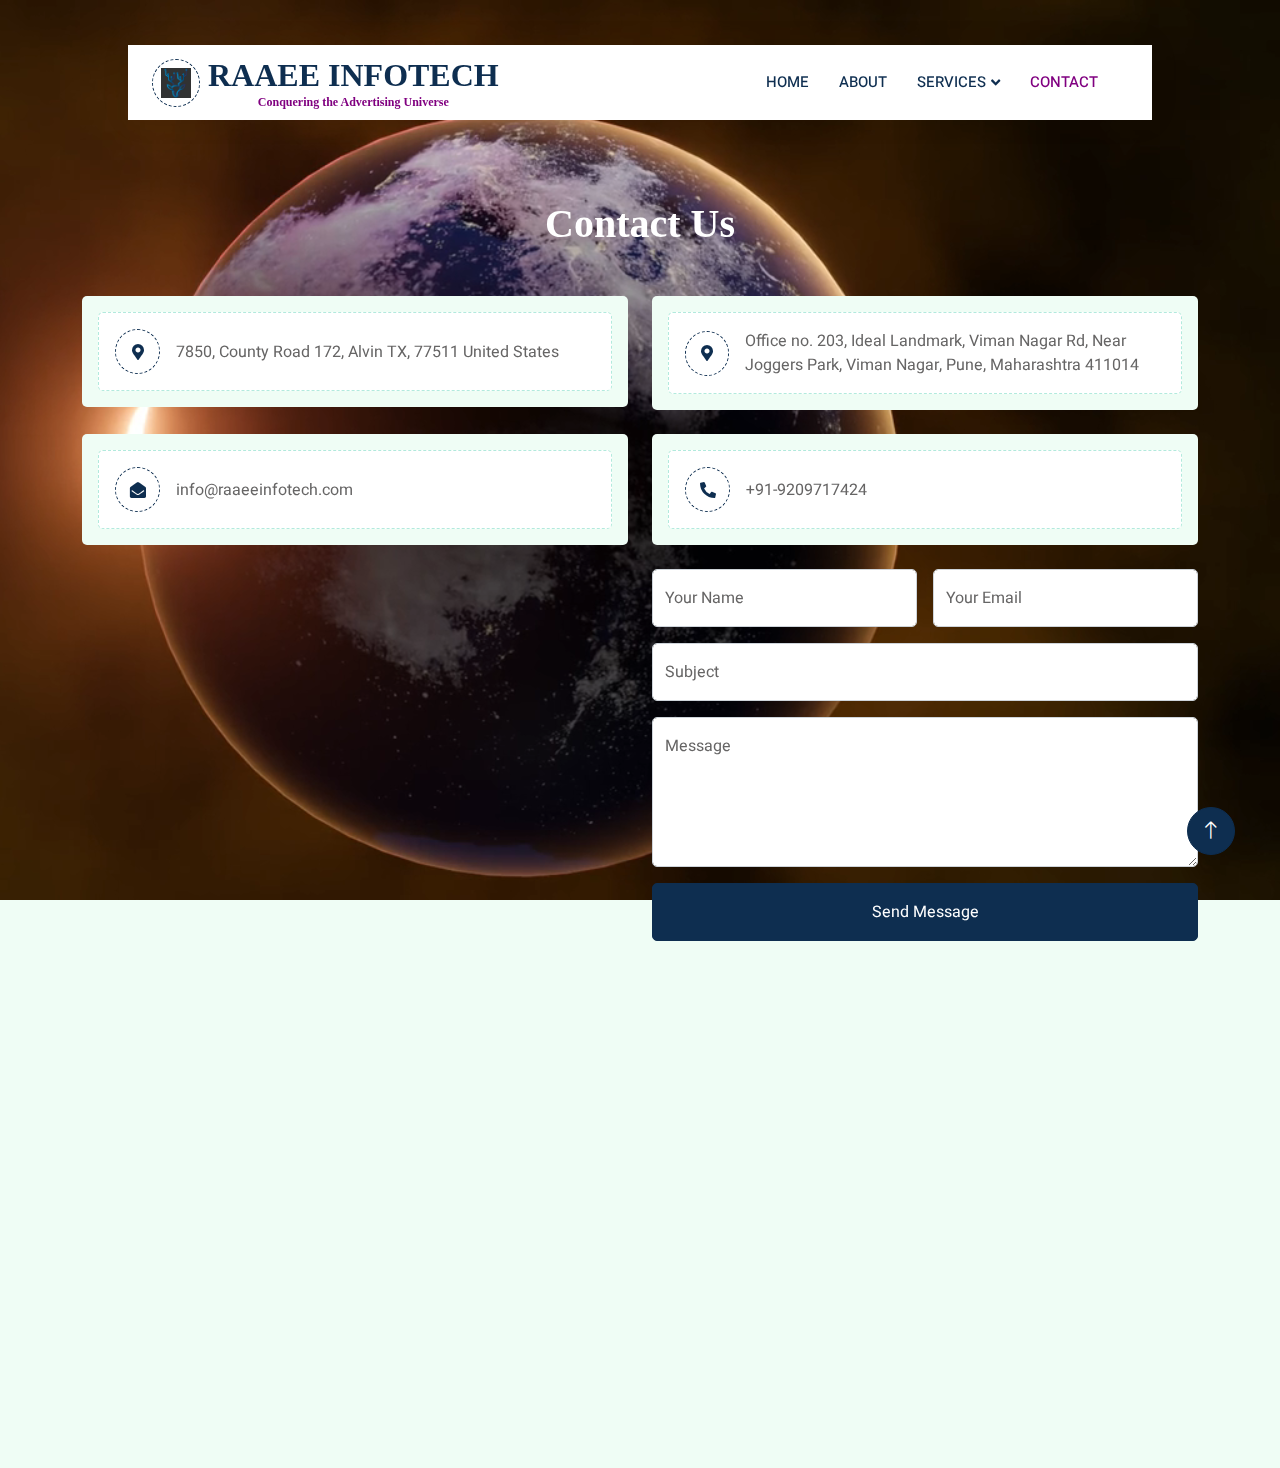
<file: contact.html>
<!DOCTYPE html>
<html lang="en">

<head>
    <meta charset="utf-8">
    <title>Raaee INFOTECH</title>
    <meta content="width=device-width, initial-scale=1.0" name="viewport">
    <meta content="" name="keywords">
    <meta content="" name="description">

    <!-- Favicon -->
    <link href="img/favicon.ico" rel="icon">

    <!-- Google Web Fonts -->
    <link rel="preconnect" href="https://fonts.googleapis.com">
    <link rel="preconnect" href="https://fonts.gstatic.com" crossorigin>
    <link href="https://fonts.googleapis.com/css2?family=Heebo:wght@400;500;600&family=Inter:wght@700;800&display=swap" rel="stylesheet">
    
    <!-- Icon Font Stylesheet -->
    <link href="https://cdnjs.cloudflare.com/ajax/libs/font-awesome/5.10.0/css/all.min.css" rel="stylesheet">
    <link href="https://cdn.jsdelivr.net/npm/bootstrap-icons@1.4.1/font/bootstrap-icons.css" rel="stylesheet">

    <!-- Libraries Stylesheet -->
    <link href="lib/animate/animate.min.css" rel="stylesheet">
    <link href="lib/owlcarousel/assets/owl.carousel.min.css" rel="stylesheet">

    <!-- Customized Bootstrap Stylesheet -->
    <link href="css/bootstrap.min.css" rel="stylesheet">

    <!-- Template Stylesheet -->
    <link href="css/style.css" rel="stylesheet">
    <style>
        #myVideo {
            position: fixed;
            right: 0;
            bottom: 0;
            min-width: 100%; 
            min-height: 100%;
        }

        .body {
            position: fixed;
            top: 0;
            background: transparent;
            color: white;
            width: 100%;
            padding: 20px;
        }
        
        .container-xxl{
            position: relative;
            margin-top: 80px; 
        }
        .container-fluid {
            position: relative;
        }
        .h1,.h2,.h3,.h4,.h5,.h6{
            color: white;
        }
        .mb-3{
            color: white;
        }
        p{
            color: white;
        }
        small{            
            color: white;
        } 
        
    </style>
</head>

<body>
    <!-- <div class="container-xxl bg-white p-0"> -->
       
        <!-- Spinner Start -->
        <div id="spinner" class="show bg-white position-fixed translate-middle w-100 vh-100 top-50 start-50 d-flex align-items-center justify-content-center">
            <div class="spinner-border text-primary" style="width: 3rem; height: 3rem;" role="status">
                <span class="sr-only">Loading...</span>
            </div>
        </div>
        <!-- Spinner End -->
        <video autoplay muted loop id="myVideo">
            <source src="videos/earth1.mp4" preload="auto" type="video/mp4">
            Your browser does not support HTML5 video.
        </video>

        <!-- Navbar Start -->
        <div class="container-fluid nav-bar bg-transparent">
            <nav class="navbar navbar-expand-lg bg-white navbar-light py-0 px-4">
                <a href="index.html" class="navbar-brand d-flex align-items-center text-center">
                    <div class="icon p-2 me-2">
                        <img class="img-fluid" src="img/main.jpg" alt="Icon" style="width: 30px; height: 30px;">
                    </div>
                    <div class="text-center py-3">
                        <h2 class=" " style="color: rgb(14, 46, 80); margin-top: 1rem;">RAAEE INFOTECH<br>
                            <p style="color: purple; font-size: 12px;">Conquering the Advertising Universe</p>
                        </h2>
                    </div>
                </a>
                <button type="button" class="navbar-toggler" data-bs-toggle="collapse" data-bs-target="#navbarCollapse">
                    <span class="navbar-toggler-icon"></span>
                </button>
                <div class="collapse navbar-collapse" id="navbarCollapse">
                    <div class="navbar-nav ms-auto">
                        <a href="index.html" class="nav-item nav-link ">Home</a>
                        <a href="about.html" class="nav-item nav-link ">About</a>
                        <div class="nav-item dropdown">
                            <a href="#" class="nav-link dropdown-toggle" data-bs-toggle="dropdown">Services</a>
                            <div class="dropdown-menu rounded-0 m-0">
                                <a href="property-list.html" class="dropdown-item">Tele-Marketing</a>
                                <a href="property-type.html" class="dropdown-item">Social Media Marketing</a>
                                <a href="property-agent.html" class="dropdown-item">Email Marketing</a> 
                            <a href="customer-service.html" class="dropdown-item">Customer Services</a>
                                <!-- <a href="property-agent.html" class="dropdown-item">Email Marketing</a>  -->
                            </div>
                        </div>
                        <!-- <div class="nav-item dropdown">
                            <a href="#" class="nav-link dropdown-toggle" data-bs-toggle="dropdown">Pages</a>
                            <div class="dropdown-menu rounded-0 m-0">
                                <a href="testimonial.html" class="dropdown-item">Testimonial</a>
                                <a href="404.html" class="dropdown-item">404 Error</a>
                            </div>
                        </div> -->
                        <a href="contact.html" class="nav-item nav-link active">Contact</a>
                    </div>
                    
                </div>
            </nav>
            </div>
        <!-- Navbar End -->

       

        <!-- Contact Start -->
        <div class="container-xxl">
            <div class="container">
                <div class="text-center mx-auto mb-5 wow fadeInUp" data-wow-delay="0.1s" style="max-width: 600px;">
                    <h1 class="mb-3">Contact Us</h1>
                </div>
                <div class="row g-4">
                    <div class="col-12">
                        <div class="row gy-4">
                            <div class="col-md-6 col-lg-6 wow fadeIn" data-wow-delay="0.1s">
                                <div class="bg-light rounded p-3">
                                    <div class="d-flex align-items-center bg-white rounded p-3" style="border: 1px dashed rgba(0, 185, 142, .3)">
                                        <div class="icon me-3" style="width: 45px; height: 45px;">
                                            <i class="fa fa-map-marker-alt text-primary"></i>
                                        </div>
                                        <span>7850, County Road 172, Alvin TX, 77511 United States</span>
                                    </div>
                                </div>
                            </div>
                            <div class="col-md-6 col-lg-6 wow fadeIn" data-wow-delay="0.3s">
                                <div class="bg-light rounded p-3">
                                    <div class="d-flex align-items-center bg-white rounded p-3" style="border: 1px dashed rgba(0, 185, 142, .3)">
                                        <div class="icon me-3" style="width: 45px; height: 45px;">
                                            <i class="fa fa-map-marker-alt text-primary"></i>
                                        </div>
                                        <span>Office no. 203, Ideal Landmark, Viman Nagar Rd, Near Joggers Park, Viman Nagar, Pune, Maharashtra 411014</span>
                                    </div>
                                </div>
                            </div>

                            <div class="col-md-6 col-lg-6 wow fadeIn" data-wow-delay="0.5s">
                                <div class="bg-light rounded p-3">
                                    <div class="d-flex align-items-center bg-white rounded p-3" style="border: 1px dashed rgba(0, 185, 142, .3)">
                                        <div class="icon me-3" style="width: 45px; height: 45px;">
                                            <i class="fa fa-envelope-open text-primary"></i>
                                        </div>
                                        <span>info@raaeeinfotech.com</span>
                                    </div>
                                </div>
                            </div>
                            <div class="col-md-6 col-lg-6 wow fadeIn" data-wow-delay="0.7s">
                                <div class="bg-light rounded p-3">
                                    <div class="d-flex align-items-center bg-white rounded p-3" style="border: 1px dashed rgba(0, 185, 142, .3)">
                                        <div class="icon me-3" style="width: 45px; height: 45px;">
                                            <i class="fa fa-phone-alt text-primary"></i>
                                        </div>
                                        <span>+91-9209717424</span>
                                    </div>
                                </div>
                            </div>
                        </div>
                    </div>
                    <div class="col-md-6 wow fadeInUp" data-wow-delay="0.1s">
                        <iframe class="position-relative rounded w-100 h-100"
                            src="https://maps.google.com/maps?q=+7850%2C+County+Road+172%2C+Alvin+TX%2C+77511+United+States&t=&z=13&ie=UTF8&iwloc=&output=embed"
                            frameborder="0" style="min-height: 400px; border:0;" allowfullscreen="" aria-hidden="false"
                            tabindex="0"></iframe>
                    </div>
                    <div class="col-md-6">
                        <div class="wow fadeInUp" data-wow-delay="0.5s">
                            <!-- <p class="mb-4">The contact form is currently inactive. Get a functional and working contact form with Ajax & PHP in a few minutes. Just copy and paste the files, add a little code and you're done. <a href="https://htmlcodex.com/contact-form">Download Now</a>.</p> -->
                            <form>
                                <div class="row g-3">
                                    <div class="col-md-6">
                                        <div class="form-floating">
                                            <input type="text" class="form-control" id="name" placeholder="Your Name">
                                            <label for="name">Your Name</label>
                                        </div>
                                    </div>
                                    <div class="col-md-6">
                                        <div class="form-floating">
                                            <input type="email" class="form-control" id="email" placeholder="Your Email">
                                            <label for="email">Your Email</label>
                                        </div>
                                    </div>
                                    <div class="col-12">
                                        <div class="form-floating">
                                            <input type="text" class="form-control" id="subject" placeholder="Subject">
                                            <label for="subject">Subject</label>
                                        </div>
                                    </div>
                                    <div class="col-12">
                                        <div class="form-floating">
                                            <textarea class="form-control" placeholder="Leave a message here" id="message" style="height: 150px"></textarea>
                                            <label for="message">Message</label>
                                        </div>
                                    </div>
                                    <div class="col-12">
                                        <button class="btn btn-primary w-100 py-3" type="submit">Send Message</button>
                                    </div>
                                </div>
                            </form>
                        </div>
                    </div>
                </div>
            </div>
        </div>
        <!-- Contact End -->


        <!-- Footer Start -->
        <div class="container-fluid bg-dark text-white-50 footer pt-5 mt-5 wow fadeIn" data-wow-delay="0.1s">
            <div class="container py-5">
                <div class="row g-5">
                    <div class="col-lg-4 col-md-6">
                        <h5 class="text-white mb-4">Get In Touch</h5>
                        <p><i class="fa fa-map-marker-alt me-3"></i>7850, County Road 172, Alvin TX, 77511 United States</p>
                        <p><i class="fa fa-map-marker-alt me-3"></i>Office no. 203, Ideal Landmark, Viman Nagar Rd, Near Joggers Park, Viman Nagar, Pune, Maharashtra 411014</p>
                        <p><i class="fa fa-phone-alt me-3"></i>+91-9209717424</p>
                        <p><i class="fa fa-envelope me-3"></i>info@raaeeinfotech.com</p>
                        
                    </div>
                    <div class="col-lg-4 col-md-6">
                        <h5 class="text-white mb-4">Quick Links</h5>
                        <a class="btn btn-link text-white-50" href="about.html">About Us</a>
                        <a class="btn btn-link text-white-50" href="contact.html">Contact Us</a>
                        <a class="btn btn-link text-white-50" href="property-list.html">Our Services</a>
                        <div class="d-flex pt-2">
                            <a class="btn btn-outline-light btn-social" href=""><i class="fab fa-twitter"></i></a>
                            <a class="btn btn-outline-light btn-social" href=""><i class="fab fa-facebook-f"></i></a>
                            <a class="btn btn-outline-light btn-social" href=""><i class="fab fa-youtube"></i></a>
                            <a class="btn btn-outline-light btn-social" href=""><i class="fab fa-linkedin-in"></i></a>
                        </div>
                        <!-- <a class="btn btn-link text-white-50" href="">Privacy Policy</a>
                        <a class="btn btn-link text-white-50" href="">Terms & Condition</a> -->
                    </div>
                    
                    <div class="col-lg-4 col-md-6">
                        <a href=""><img class="img-fluid" src="img/raaee_logo.png" style="height: 300px; width: 600px;" alt=""></a>
                    </div>
                </div>
            </div>
            
        </div>
        <!-- Footer End -->

        <!-- Back to Top -->
        <a href="#" class="btn btn-lg btn-primary btn-lg-square back-to-top"><i class="bi bi-arrow-up"></i></a>
    

    <!-- JavaScript Libraries -->
    <script src="https://code.jquery.com/jquery-3.4.1.min.js"></script>
    <script src="https://cdn.jsdelivr.net/npm/bootstrap@5.0.0/dist/js/bootstrap.bundle.min.js"></script>
    <script src="lib/wow/wow.min.js"></script>
    <script src="lib/easing/easing.min.js"></script>
    <script src="lib/waypoints/waypoints.min.js"></script>
    <script src="lib/owlcarousel/owl.carousel.min.js"></script>

    <!-- Template Javascript -->
    <script src="js/main.js"></script>
</body>

</html>
</file>
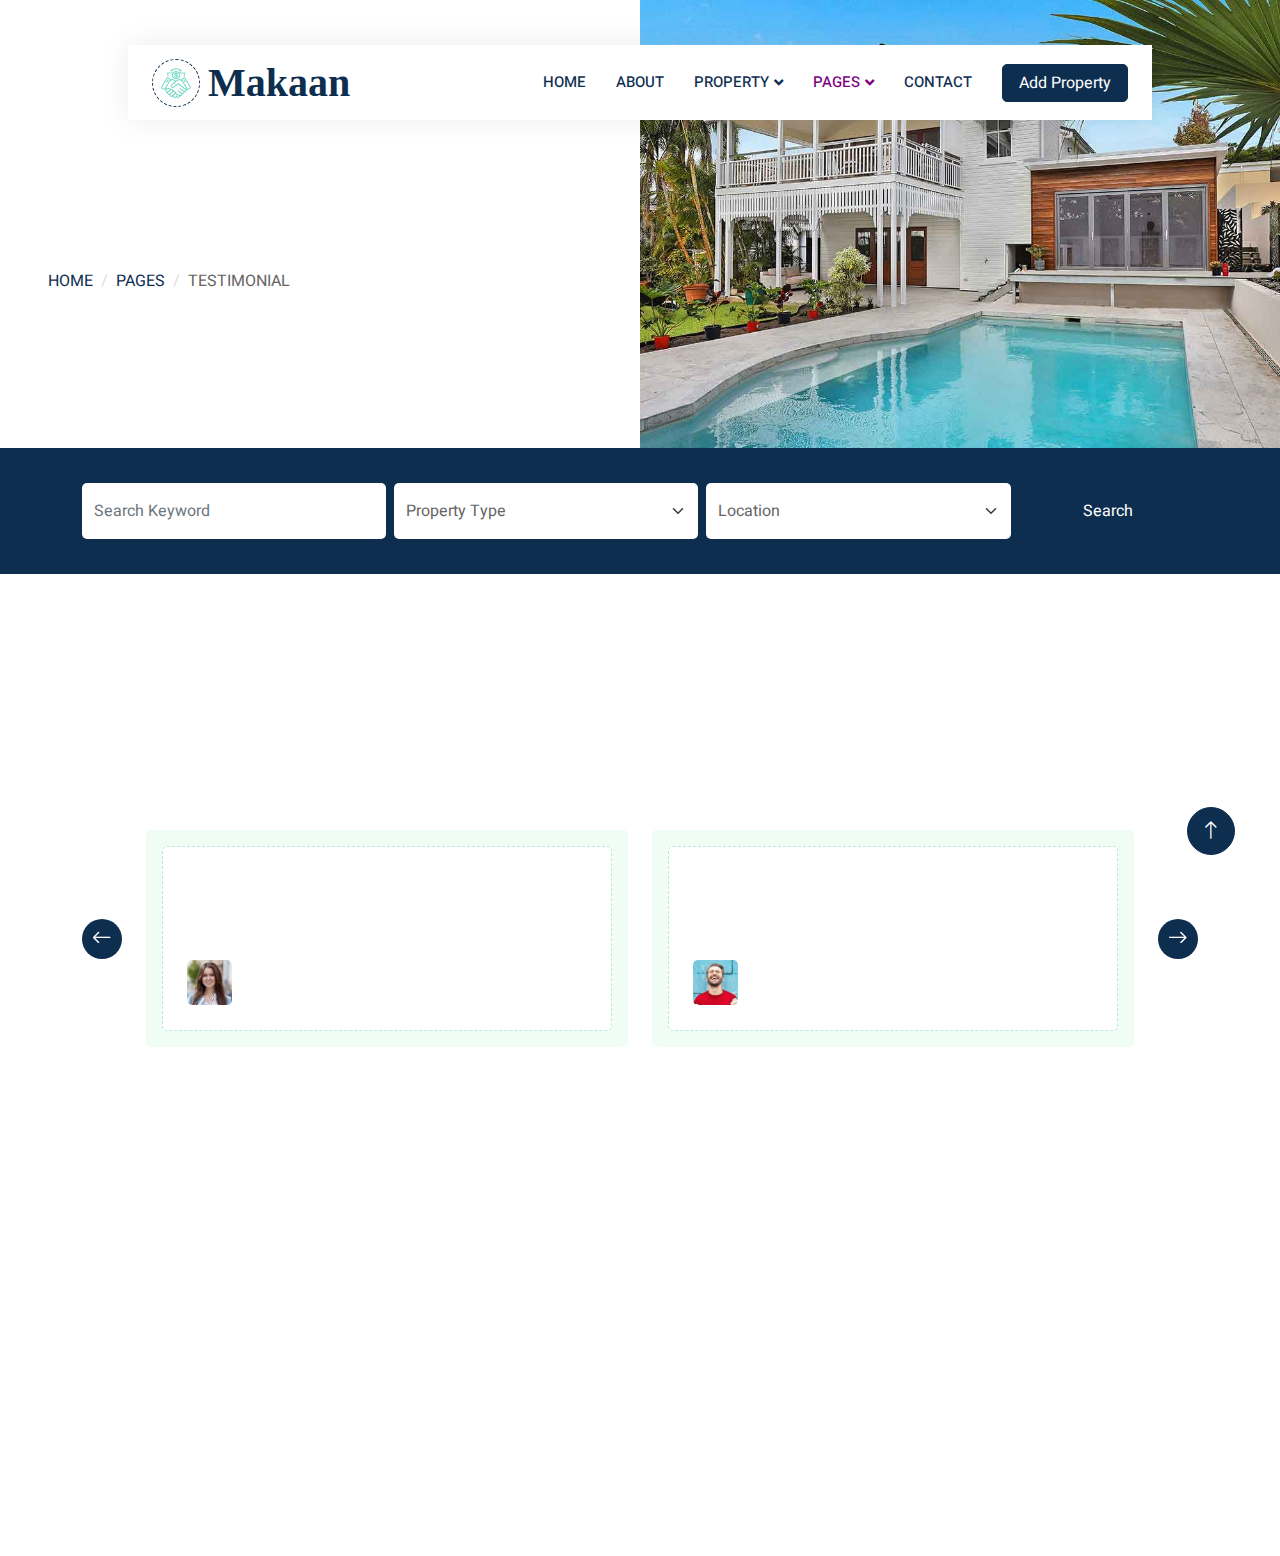
<file: testimonial.html>
<!DOCTYPE html>
<html lang="en">

<head>
    <meta charset="utf-8">
    <title>Makaan - Real Estate HTML Template</title>
    <meta content="width=device-width, initial-scale=1.0" name="viewport">
    <meta content="" name="keywords">
    <meta content="" name="description">

    <!-- Favicon -->
    <link href="img/favicon.ico" rel="icon">

    <!-- Google Web Fonts -->
    <link rel="preconnect" href="https://fonts.googleapis.com">
    <link rel="preconnect" href="https://fonts.gstatic.com" crossorigin>
    <link href="https://fonts.googleapis.com/css2?family=Heebo:wght@400;500;600&family=Inter:wght@700;800&display=swap" rel="stylesheet">
    
    <!-- Icon Font Stylesheet -->
    <link href="https://cdnjs.cloudflare.com/ajax/libs/font-awesome/5.10.0/css/all.min.css" rel="stylesheet">
    <link href="https://cdn.jsdelivr.net/npm/bootstrap-icons@1.4.1/font/bootstrap-icons.css" rel="stylesheet">

    <!-- Libraries Stylesheet -->
    <link href="lib/animate/animate.min.css" rel="stylesheet">
    <link href="lib/owlcarousel/assets/owl.carousel.min.css" rel="stylesheet">

    <!-- Customized Bootstrap Stylesheet -->
    <link href="css/bootstrap.min.css" rel="stylesheet">

    <!-- Template Stylesheet -->
    <link href="css/style.css" rel="stylesheet">
</head>

<body>
    <div class="container-xxl bg-white p-0">
        <!-- Spinner Start -->
        <div id="spinner" class="show bg-white position-fixed translate-middle w-100 vh-100 top-50 start-50 d-flex align-items-center justify-content-center">
            <div class="spinner-border text-primary" style="width: 3rem; height: 3rem;" role="status">
                <span class="sr-only">Loading...</span>
            </div>
        </div>
        <!-- Spinner End -->


        <!-- Navbar Start -->
        <div class="container-fluid nav-bar bg-transparent">
            <nav class="navbar navbar-expand-lg bg-white navbar-light py-0 px-4">
                <a href="index.html" class="navbar-brand d-flex align-items-center text-center">
                    <div class="icon p-2 me-2">
                        <img class="img-fluid" src="img/icon-deal.png" alt="Icon" style="width: 30px; height: 30px;">
                    </div>
                    <h1 class="m-0 text-primary">Makaan</h1>
                </a>
                <button type="button" class="navbar-toggler" data-bs-toggle="collapse" data-bs-target="#navbarCollapse">
                    <span class="navbar-toggler-icon"></span>
                </button>
                <div class="collapse navbar-collapse" id="navbarCollapse">
                    <div class="navbar-nav ms-auto">
                        <a href="index.html" class="nav-item nav-link">Home</a>
                        <a href="about.html" class="nav-item nav-link">About</a>
                        <div class="nav-item dropdown">
                            <a href="#" class="nav-link dropdown-toggle" data-bs-toggle="dropdown">Property</a>
                            <div class="dropdown-menu rounded-0 m-0">
                                <a href="property-list.html" class="dropdown-item">Property List</a>
                                <a href="property-type.html" class="dropdown-item">Property Type</a>
                                <a href="property-agent.html" class="dropdown-item">Property Agent</a>
                            </div>
                        </div>
                        <div class="nav-item dropdown">
                            <a href="#" class="nav-link dropdown-toggle active" data-bs-toggle="dropdown">Pages</a>
                            <div class="dropdown-menu rounded-0 m-0">
                                <a href="testimonial.html" class="dropdown-item active">Testimonial</a>
                                <a href="404.html" class="dropdown-item">404 Error</a>
                            </div>
                        </div>
                        <a href="contact.html" class="nav-item nav-link">Contact</a>
                    </div>
                    <a href="" class="btn btn-primary px-3 d-none d-lg-flex">Add Property</a>
                </div>
            </nav>
        </div>
        <!-- Navbar End -->


        <!-- Header Start -->
        <div class="container-fluid header bg-white p-0">
            <div class="row g-0 align-items-center flex-column-reverse flex-md-row">
                <div class="col-md-6 p-5 mt-lg-5">
                    <h1 class="display-5 animated fadeIn mb-4">Testimonial</h1> 
                        <nav aria-label="breadcrumb animated fadeIn">
                        <ol class="breadcrumb text-uppercase">
                            <li class="breadcrumb-item"><a href="#">Home</a></li>
                            <li class="breadcrumb-item"><a href="#">Pages</a></li>
                            <li class="breadcrumb-item text-body active" aria-current="page">Testimonial</li>
                        </ol>
                    </nav>
                </div>
                <div class="col-md-6 animated fadeIn">
                    <img class="img-fluid" src="img/header.jpg" alt="">
                </div>
            </div>
        </div>
        <!-- Header End -->


        <!-- Search Start -->
        <div class="container-fluid bg-primary mb-5 wow fadeIn" data-wow-delay="0.1s" style="padding: 35px;">
            <div class="container">
                <div class="row g-2">
                    <div class="col-md-10">
                        <div class="row g-2">
                            <div class="col-md-4">
                                <input type="text" class="form-control border-0 py-3" placeholder="Search Keyword">
                            </div>
                            <div class="col-md-4">
                                <select class="form-select border-0 py-3">
                                    <option selected>Property Type</option>
                                    <option value="1">Property Type 1</option>
                                    <option value="2">Property Type 2</option>
                                    <option value="3">Property Type 3</option>
                                </select>
                            </div>
                            <div class="col-md-4">
                                <select class="form-select border-0 py-3">
                                    <option selected>Location</option>
                                    <option value="1">Location 1</option>
                                    <option value="2">Location 2</option>
                                    <option value="3">Location 3</option>
                                </select>
                            </div>
                        </div>
                    </div>
                    <div class="col-md-2">
                        <button class="btn btn-dark border-0 w-100 py-3">Search</button>
                    </div>
                </div>
            </div>
        </div>
        <!-- Search End -->


        <!-- Testimonial Start -->
        <div class="container-xxl py-5">
            <div class="container">
                <div class="text-center mx-auto mb-5 wow fadeInUp" data-wow-delay="0.1s" style="max-width: 600px;">
                    <h1 class="mb-3">Our Clients Say!</h1>
                    <p>Eirmod sed ipsum dolor sit rebum labore magna erat. Tempor ut dolore lorem kasd vero ipsum sit eirmod sit. Ipsum diam justo sed rebum vero dolor duo.</p>
                </div>
                <div class="owl-carousel testimonial-carousel wow fadeInUp" data-wow-delay="0.1s">
                    <div class="testimonial-item bg-light rounded p-3">
                        <div class="bg-white border rounded p-4">
                            <p>Tempor stet labore dolor clita stet diam amet ipsum dolor duo ipsum rebum stet dolor amet diam stet. Est stet ea lorem amet est kasd kasd erat eos</p>
                            <div class="d-flex align-items-center">
                                <img class="img-fluid flex-shrink-0 rounded" src="img/testimonial-1.jpg" style="width: 45px; height: 45px;">
                                <div class="ps-3">
                                    <h6 class="fw-bold mb-1">Client Name</h6>
                                    <small>Profession</small>
                                </div>
                            </div>
                        </div>
                    </div>
                    <div class="testimonial-item bg-light rounded p-3">
                        <div class="bg-white border rounded p-4">
                            <p>Tempor stet labore dolor clita stet diam amet ipsum dolor duo ipsum rebum stet dolor amet diam stet. Est stet ea lorem amet est kasd kasd erat eos</p>
                            <div class="d-flex align-items-center">
                                <img class="img-fluid flex-shrink-0 rounded" src="img/testimonial-2.jpg" style="width: 45px; height: 45px;">
                                <div class="ps-3">
                                    <h6 class="fw-bold mb-1">Client Name</h6>
                                    <small>Profession</small>
                                </div>
                            </div>
                        </div>
                    </div>
                    <div class="testimonial-item bg-light rounded p-3">
                        <div class="bg-white border rounded p-4">
                            <p>Tempor stet labore dolor clita stet diam amet ipsum dolor duo ipsum rebum stet dolor amet diam stet. Est stet ea lorem amet est kasd kasd erat eos</p>
                            <div class="d-flex align-items-center">
                                <img class="img-fluid flex-shrink-0 rounded" src="img/testimonial-3.jpg" style="width: 45px; height: 45px;">
                                <div class="ps-3">
                                    <h6 class="fw-bold mb-1">Client Name</h6>
                                    <small>Profession</small>
                                </div>
                            </div>
                        </div>
                    </div>
                </div>
            </div>
        </div>
        <!-- Testimonial End -->
        

        <!-- Footer Start -->
        <div class="container-fluid bg-dark text-white-50 footer pt-5 mt-5 wow fadeIn" data-wow-delay="0.1s">
            <div class="container py-5">
                <div class="row g-5">
                    <div class="col-lg-3 col-md-6">
                        <h5 class="text-white mb-4">Get In Touch</h5>
                        <p class="mb-2"><i class="fa fa-map-marker-alt me-3"></i>123 Street, New York, USA</p>
                        <p class="mb-2"><i class="fa fa-phone-alt me-3"></i>+012 345 67890</p>
                        <p class="mb-2"><i class="fa fa-envelope me-3"></i>info@example.com</p>
                        <div class="d-flex pt-2">
                            <a class="btn btn-outline-light btn-social" href=""><i class="fab fa-twitter"></i></a>
                            <a class="btn btn-outline-light btn-social" href=""><i class="fab fa-facebook-f"></i></a>
                            <a class="btn btn-outline-light btn-social" href=""><i class="fab fa-youtube"></i></a>
                            <a class="btn btn-outline-light btn-social" href=""><i class="fab fa-linkedin-in"></i></a>
                        </div>
                    </div>
                    <div class="col-lg-3 col-md-6">
                        <h5 class="text-white mb-4">Quick Links</h5>
                        <a class="btn btn-link text-white-50" href="">About Us</a>
                        <a class="btn btn-link text-white-50" href="">Contact Us</a>
                        <a class="btn btn-link text-white-50" href="">Our Services</a>
                        <a class="btn btn-link text-white-50" href="">Privacy Policy</a>
                        <a class="btn btn-link text-white-50" href="">Terms & Condition</a>
                    </div>
                    <div class="col-lg-3 col-md-6">
                        <h5 class="text-white mb-4">Photo Gallery</h5>
                        <div class="row g-2 pt-2">
                            <div class="col-4">
                                <img class="img-fluid rounded bg-light p-1" src="img/property-1.jpg" alt="">
                            </div>
                            <div class="col-4">
                                <img class="img-fluid rounded bg-light p-1" src="img/property-2.jpg" alt="">
                            </div>
                            <div class="col-4">
                                <img class="img-fluid rounded bg-light p-1" src="img/property-3.jpg" alt="">
                            </div>
                            <div class="col-4">
                                <img class="img-fluid rounded bg-light p-1" src="img/property-4.jpg" alt="">
                            </div>
                            <div class="col-4">
                                <img class="img-fluid rounded bg-light p-1" src="img/property-5.jpg" alt="">
                            </div>
                            <div class="col-4">
                                <img class="img-fluid rounded bg-light p-1" src="img/property-6.jpg" alt="">
                            </div>
                        </div>
                    </div>
                    <div class="col-lg-3 col-md-6">
                        <h5 class="text-white mb-4">Newsletter</h5>
                        <p>Dolor amet sit justo amet elitr clita ipsum elitr est.</p>
                        <div class="position-relative mx-auto" style="max-width: 400px;">
                            <input class="form-control bg-transparent w-100 py-3 ps-4 pe-5" type="text" placeholder="Your email">
                            <button type="button" class="btn btn-primary py-2 position-absolute top-0 end-0 mt-2 me-2">SignUp</button>
                        </div>
                    </div>
                </div>
            </div>
            <div class="container">
                <div class="copyright">
                    <div class="row">
                        <div class="col-md-6 text-center text-md-start mb-3 mb-md-0">
                            &copy; <a class="border-bottom" href="#">Your Site Name</a>, All Right Reserved. 
							
							<!--/*** This template is free as long as you keep the footer author’s credit link/attribution link/backlink. If you'd like to use the template without the footer author’s credit link/attribution link/backlink, you can purchase the Credit Removal License from "https://htmlcodex.com/credit-removal". Thank you for your support. ***/-->
							Designed By <a class="border-bottom" href="https://htmlcodex.com">HTML Codex</a>
                        </div>
                        <div class="col-md-6 text-center text-md-end">
                            <div class="footer-menu">
                                <a href="">Home</a>
                                <a href="">Cookies</a>
                                <a href="">Help</a>
                                <a href="">FQAs</a>
                            </div>
                        </div>
                    </div>
                </div>
            </div>
        </div>
        <!-- Footer End -->


        <!-- Back to Top -->
        <a href="#" class="btn btn-lg btn-primary btn-lg-square back-to-top"><i class="bi bi-arrow-up"></i></a>
    </div>

    <!-- JavaScript Libraries -->
    <script src="https://code.jquery.com/jquery-3.4.1.min.js"></script>
    <script src="https://cdn.jsdelivr.net/npm/bootstrap@5.0.0/dist/js/bootstrap.bundle.min.js"></script>
    <script src="lib/wow/wow.min.js"></script>
    <script src="lib/easing/easing.min.js"></script>
    <script src="lib/waypoints/waypoints.min.js"></script>
    <script src="lib/owlcarousel/owl.carousel.min.js"></script>

    <!-- Template Javascript -->
    <script src="js/main.js"></script>
</body>

</html>
</file>
<file: css/style.css>
/********** Template CSS **********/
:root {
    --primary: rgb(14, 46, 80);
    --secondary: #FF6922;
    --light: #EFFDF5;
    --dark: #0E2E50;
}

.back-to-top {
    position: fixed;
    display: none;
    right: 45px;
    bottom: 45px;
    z-index: 99;
}
.d-flex {
    display: flex!important;
}
.hero-section {
    position: relative;
    overflow: hidden;
    width: 100%;
    height: 100vh;
    min-height: 750px;
    padding-top: 100px;
    padding-bottom: 100px;
}

.video-wrap {
    z-index: -100;
  }
  
.custom-video {
    position: absolute;
    top: 0;
    

    width: 100%;
    height: 100%;
  }


/*** Spinner ***/
#spinner {
    opacity: 0;
    visibility: hidden;
    transition: opacity .5s ease-out, visibility 0s linear .5s;
    z-index: 99999;
}

#spinner.show {
    transition: opacity .5s ease-out, visibility 0s linear 0s;
    visibility: visible;
    opacity: 1;
}

/* backgroun-color */
.p-4{
    background: rgba(0, 0, 0, 0.3);
}

/*** Button ***/
.btn {
    transition: .5s;
}

.btn.btn-primary,
.btn.btn-secondary {
    color: #FFFFFF;
}

.btn-square {
    width: 38px;
    height: 38px;
}

.btn-sm-square {
    width: 32px;
    height: 32px;
}

.btn-lg-square {
    width: 48px;
    height: 48px;
}

.btn-square,
.btn-sm-square,
.btn-lg-square {
    padding: 0;
    display: flex;
    align-items: center;
    justify-content: center;
    font-weight: normal;
    border-radius: 50px;
}

h1,h2,h3,h4,h5,h6,p,small,p{
    color: white; 
    font-family: Georgia, serif;
}

/*** Navbar ***/
.nav-bar {
    position: relative;
    margin-top: 45px;
    padding: 0 8rem;
    transition: .5s;
    z-index: 9999;
}

.nav-bar.sticky-top {
    position: sticky;
    padding: 0;
    z-index: 9999;
}

.navbar {
    box-shadow: 0 0 30px rgba(0, 0, 0, .08);
}

.navbar .dropdown-toggle::after {
    border: none;
    content: "\f107";
    font-family: "Font Awesome 5 Free";
    font-weight: 900;
    vertical-align: middle;
    margin-left: 5px;
    transition: .5s;
}

.navbar .dropdown-toggle[aria-expanded=true]::after {
    transform: rotate(-180deg);
}

.navbar-light .navbar-nav .nav-link {
    margin-right: 30px;
    padding: 25px 0;
    color: #FFFFFF;
    font-size: 15px;
    text-transform: uppercase;
    outline: none;
}

.navbar-light .navbar-nav .nav-link:hover,
.navbar-light .navbar-nav .nav-link.active {
    color: purple;
}

@media (max-width: 991.98px) {
    .nav-bar {
        margin: 0;
        padding: 0;
    }

    .navbar-light .navbar-nav .nav-link  {
        margin-right: 0;
        padding: 10px 0;
    }

    .navbar-light .navbar-nav {
        border-top: 1px solid #EEEEEE;
    }
}

.navbar-light .navbar-brand {
    height: 75px;
}

.navbar-light .navbar-nav .nav-link {
    color: var(--dark);
    font-weight: 500;
}

@media (min-width: 992px) {
    .navbar .nav-item .dropdown-menu {
        display: block;
        top: 100%;
        margin-top: 0;
        transform: rotateX(-75deg);
        transform-origin: 0% 0%;
        opacity: 0;
        visibility: hidden;
        transition: .5s;
        
    }

    .navbar .nav-item:hover .dropdown-menu {
        transform: rotateX(0deg);
        visibility: visible;
        transition: .5s;
        opacity: 1;
    }
}


/*** Header ***/
@media (min-width: 992px) {
    .header {
        margin-top: -120px;
    }
}

.header-carousel .owl-nav {
    position: absolute;
    top: 50%;
    left: -25px;
    transform: translateY(-50%);
    display: flex;
    flex-direction: column;
}

.header-carousel .owl-nav .owl-prev,
.header-carousel .owl-nav .owl-next {
    margin: 7px 0;
    width: 50px;
    height: 50px;
    display: flex;
    align-items: center;
    justify-content: center;
    color: #FFFFFF;
    background: rgb(14, 46, 80);
    border-radius: 40px;
    font-size: 20px;
    transition: .5s;
}

.header-carousel .owl-nav .owl-prev:hover,
.header-carousel .owl-nav .owl-next:hover {
    background: var(--dark);
}

@media (max-width: 768px) {
    .header-carousel .owl-nav {
        left: 25px;
    }
}

.breadcrumb-item + .breadcrumb-item::before {
    color: #DDDDDD;
}


/*** Icon ***/
.icon {
    padding: 15px;
    display: inline-flex;
    align-items: center;
    justify-content: center;
    background: #FFFFFF !important;
    border-radius: 50px;
    border: 1px dashed rgb(14, 46, 80) !important;
}






/*** About ***/
.about-img img {
    position: relative;
    z-index: 2;
}

.about-img::before {
    position: absolute;
    content: "";
    top: 0;
    left: -50%;
    width: 100%;
    height: 100%;
    background: rgb(14, 46, 80);
    transform: skew(20deg);
    z-index: 1;
}


/*** Category ***/
.cat-item div {
    background: #FFFFFF;
    border: 1px dashed rgba(0, 185, 142, .3);
    transition: .5s;
}

.cat-item:hover div {
    background: rgb(14, 46, 80);
    border-color: transparent;
}

.cat-item div * {
    transition: .5s;
}

.cat-item:hover div * {
    color: #FFFFFF !important;
}


/*** Property List ***/
.nav-pills .nav-item .btn {
    color: var(--dark);
}

.nav-pills .nav-item .btn:hover,
.nav-pills .nav-item .btn.active {
    color: #FFFFFF;
}

.property-item {
    box-shadow: 0 0 30px rgba(0, 0, 0, .08);
}

.property-item img {
    transition: .5s;
}

.property-item:hover img {
    transform: scale(1.1);
}

.property-item .border-top {
    border-top: 1px dashed rgba(0, 185, 142, .3) !important;
}

.property-item .border-end {
    border-right: 1px dashed rgba(0, 185, 142, .3) !important;
}


/*** Team ***/
.team-item {
    box-shadow: 0 0 30px rgba(0, 0, 0, .08);
    transition: .5s;
}

.team-item .btn {
    color: rgb(14, 46, 80);
    background: #FFFFFF;
    box-shadow: 0 0 30px rgba(0, 0, 0, .15);
}

.team-item .btn:hover {
    color: #FFFFFF;
    background: rgb(14, 46, 80);
}

.team-item:hover {
    border-color: var(--secondary) !important;
}

.team-item:hover .bg-primary {
    background: var(--secondary) !important;
}

.team-item:hover .bg-primary i {
    color: var(--secondary) !important;
}


/*** Testimonial ***/
.testimonial-carousel {
    padding-left: 1.5rem;
    padding-right: 1.5rem;
}

@media (min-width: 576px) {
    .testimonial-carousel {
        padding-left: 4rem;
        padding-right: 4rem;
    }
}

.testimonial-carousel .testimonial-item .border {
    border: 1px dashed rgba(0, 185, 142, .3) !important;
}

.testimonial-carousel .owl-nav {
    position: absolute;
    width: 100%;
    height: 40px;
    top: calc(50% - 20px);
    left: 0;
    display: flex;
    justify-content: space-between;
    z-index: 1;
}

.testimonial-carousel .owl-nav .owl-prev,
.testimonial-carousel .owl-nav .owl-next {
    position: relative;
    width: 40px;
    height: 40px;
    display: flex;
    align-items: center;
    justify-content: center;
    color: #FFFFFF;
    background: rgb(14, 46, 80);
    border-radius: 40px;
    font-size: 20px;
    transition: .5s;
}

.testimonial-carousel .owl-nav .owl-prev:hover,
.testimonial-carousel .owl-nav .owl-next:hover {
    background: var(--dark);
}


/*** Footer ***/
.footer .btn.btn-social {
    margin-right: 5px;
    width: 35px;
    height: 35px;
    display: flex;
    align-items: center;
    justify-content: center;
    color: var(--light);
    border: 1px solid rgba(255,255,255,0.5);
    border-radius: 35px;
    transition: .3s;
}

.footer .btn.btn-social:hover {
    color: rgb(14, 46, 80);
    border-color: var(--light);
}

.footer .btn.btn-link {
    display: block;
    margin-bottom: 5px;
    padding: 0;
    text-align: left;
    font-size: 15px;
    font-weight: normal;
    text-transform: capitalize;
    transition: .3s;
}

.footer .btn.btn-link::before {
    position: relative;
    content: "\f105";
    font-family: "Font Awesome 5 Free";
    font-weight: 900;
    margin-right: 10px;
}

.footer .btn.btn-link:hover {
    letter-spacing: 1px;
    box-shadow: none;
}

.footer .form-control {
    border-color: rgba(255,255,255,0.5);
}

.footer .copyright {
    padding: 25px 0;
    font-size: 15px;
    border-top: 1px solid rgba(256, 256, 256, .1);
}

.footer .copyright a {
    color: var(--light);
}

.footer .footer-menu a {
    margin-right: 15px;
    padding-right: 15px;
    border-right: 1px solid rgba(255, 255, 255, .1);
}

.footer .footer-menu a:last-child {
    margin-right: 0;
    padding-right: 0;
    border-right: none;
}
</file>
